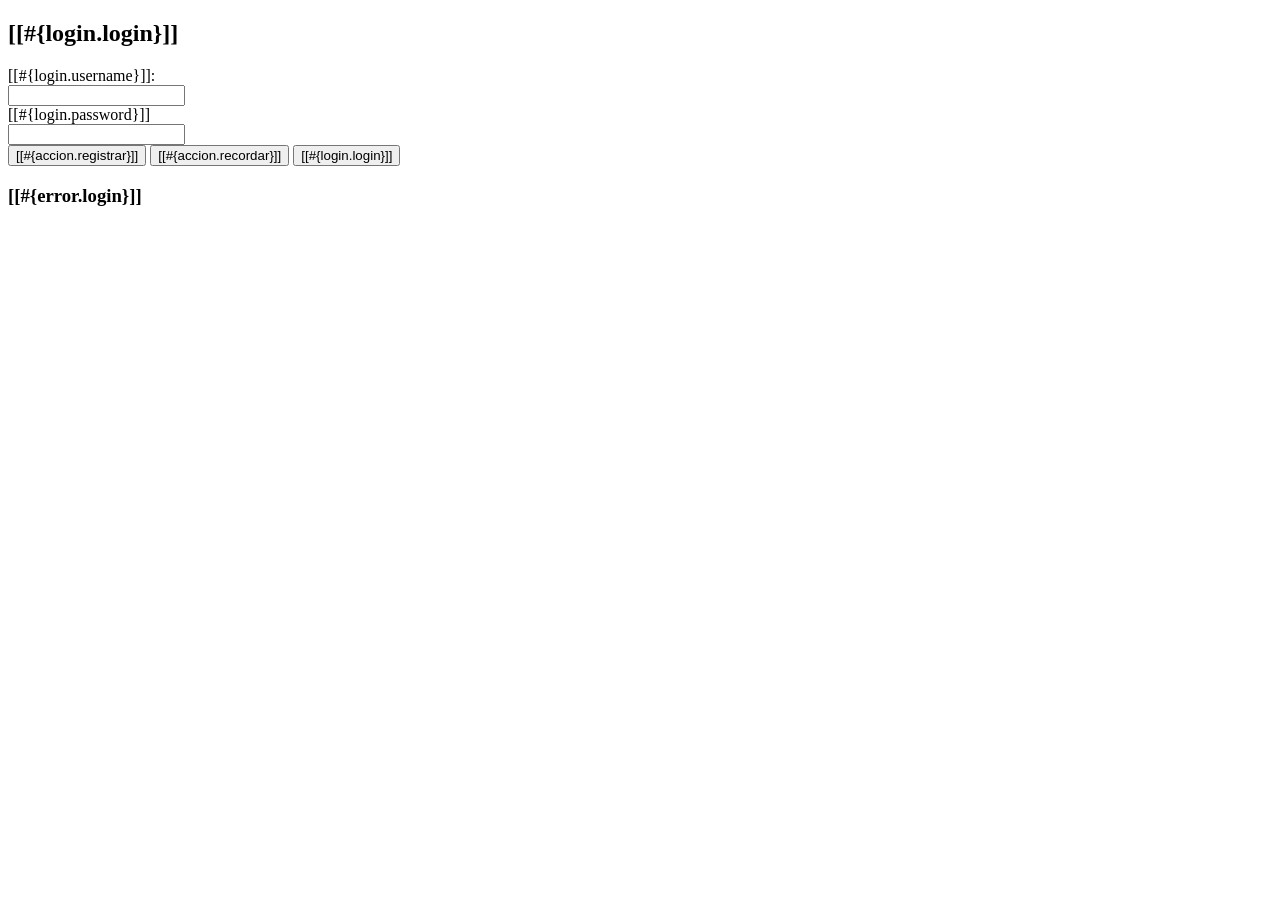
<file: src/main/resources/templates/login.html>
<!DOCTYPE html>
<html xmlns="http://www.w3.org/1999/xhtml"
      xmlns:th="http://wwww.thymeleaf.org">
    <head th:replace="~{layout/plantilla :: head}">
        <title>TechShop</title>
        <meta charset="UTF-8"/>
    </head>
    <body>
        <header th:replace="~{layout/plantilla :: header}"/>
        <div class="container my-5">
            <div class="row align-items-center"> 
                <div class="col-md-3"></div>
                <div class="col-md-6">
                    <div class="card">
                        <div class="card-header bg-success"><h2>[[#{login.login}]]</h2></div>
                        <div class="card-body">
                            <form method="POST" th:action="@{/login}">
                                <div class="form-group row my-3">
                                    <label class="col-md-5 my-auto" for="username"><i class="fas fa-user-lock"></i>[[#{login.username}]]:</label>
                                    <div class="col-md-7 my-auto">
                                        <input class="form-control" type="text" name="username" id="username"/></div></div>
                                <div class="form-group row my-3">
                                    <label class="col-md-5 my-auto" for="password"><i class="fas fa-key"></i>[[#{login.password}]]</label>
                                    <div class="col-md-7 my-auto"><input class="form-control" type="password" name="password" id="password"/></div></div>
                                <div class="card-footer col text-center">
                                    <button class="btn btn-primary" >
                                        <a th:href="@{/registro/nuevo}" class="btn"><i class="fas fa-user-plus"></i> [[#{accion.registrar}]]</a></button>
                                    <button class="btn btn-info" >                                        
                                        <a th:href="@{/registro/recordar}" class="btn"><i class="fas fa-envelope"></i> [[#{accion.recordar}]]</a></button>
                                    <button class="btn btn-success" type="submit">
                                        <span class="btn"><i class="fas fa-sign-in-alt"></i>
                                            [[#{login.login}]]</span></button>
                                </div>
                            </form>                            
                        </div>
                    </div>
                    <div th:if="${param.error != null}">
                        <h3>[[#{error.login}]]</h3>
                    </div>
                </div>
            </div>           
        </div>
        <footer th:replace="~{layout/plantilla :: footer}"/>
    </body>
</html>
</file>
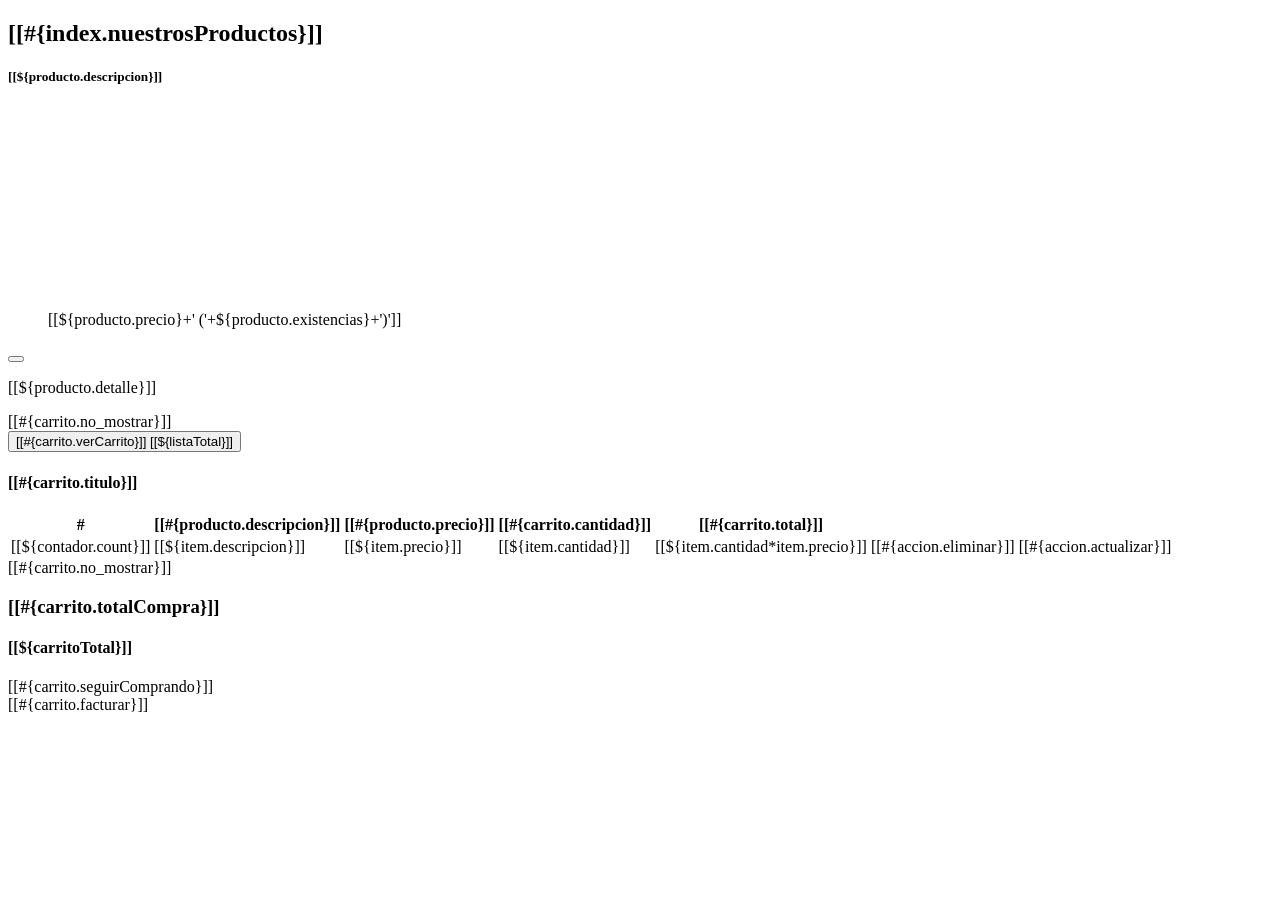
<file: src/main/resources/templates/carrito/fragmentos.html>
<!DOCTYPE html>
<html xmlns:th="http://www.thymeleaf.org"
      xmlns="http://www.w3.org/1999/xhtml"
      xmlns:sec="http://thymeleaf.org/extras/spring-security">
    <head th:replace="~{layout/plantilla :: head}">
        <title>TechShop</title>
    </head>
    <body>
        <section th:fragment="listadoProductos" id="productos">
            <div class="container">
                <div class="row row-cols-2" >
                    <h2 class="inline">[[#{index.nuestrosProductos}]]</h2>
                    <div id="resultsBlock"></div></div>
                <div class="row row-cols-3" 
                     th:if="${productos != null and !productos.empty}">
                    <div class="card" th:each="producto : ${productos}">
                        <div class="card-body">
                            <h5 class="card-title">[[${producto.descripcion}]]</h5>
                            <figure>
                                <img th:src="@{${producto.rutaImagen}}" height="200"/>
                                <figcaption>[[${producto.precio}+' ('+${producto.existencias}+')']]
                                </figcaption>
                            </figure>
                            <form>
                                <input type="hidden" name="texto" th:value="${producto.idProducto}"/>
                                <input type="hidden" name="texto" th:value="${producto.existencias}"/>
                                <button class="btn btn-ligth" id="addCar" 
                                        name="addCar" onclick="addCard(this.form)" 
                                        type="button"><i class="fas fa-cart-plus"></i></button>
                            </form>
                            <p class="card-text">[[${producto.detalle}]]</p>                            
                        </div>
                    </div>
                </div>
                <div th:if="${productos == null or productos.empty}">
                    [[#{carrito.no_mostrar}]]</div>
            </div>
        </section>

        <div th:fragment="verCarrito" th:unless="${#lists.isEmpty(listaItems)}">            
            <form action="/carrito/listado">
                <button
                    type="submit"
                    class="btn btn-primary">
                    <i class="fas fa-cart-plus"></i>
                    [[#{carrito.verCarrito}]] [[${listaTotal}]]
                </button>
            </form>
        </div>     

        <section th:fragment="listadoCarrito" id="items">
            <div class="container">
                <div class="row">
                    <div class="col-md-9">
                        <div class="card">
                            <div class="card-header">
                                <h4>[[#{carrito.titulo}]]</h4>
                            </div>
                            <div th:if="${items != null and !items.empty}">
                                <table class="table table-stryped">
                                    <thead class="thead-dark">
                                        <tr>
                                            <th>#</th>
                                            <th>[[#{producto.descripcion}]]</th>
                                            <th>[[#{producto.precio}]]</th>
                                            <th>[[#{carrito.cantidad}]]</th>
                                            <th>[[#{carrito.total}]]</th>
                                            <th></th>
                                            <th></th>
                                        </tr>
                                    </thead>
                                    <tbody>
                                        <tr th:each="item, contador : ${items}">
                                            <td>[[${contador.count}]]</td>
                                            <td>[[${item.descripcion}]]</td>
                                            <td class="text-end">[[${item.precio}]]</td>
                                            <td class="text-center">[[${item.cantidad}]]</td>
                                            <td class="text-center">[[${item.cantidad*item.precio}]]</td>
                                            <td>
                                                <a th:href="@{/carrito/eliminar/}+${item.idProducto}"
                                                   class="btn btn-danger">
                                                    <i class='fas fa-trash'></i> [[#{accion.eliminar}]]
                                                </a>
                                            </td>
                                            <td>
                                                <a th:href="@{/carrito/modificar/}+${item.idProducto}"
                                                   class="btn btn-success">
                                                    <i class='fas fa-pencil'></i> [[#{accion.actualizar}]]
                                                </a>
                                            </td>
                                        </tr>
                                    </tbody>
                                </table>
                            </div>
                            <div class="text-center p-2" th:if="${items== null or items.empty}">
                                [[#{carrito.no_mostrar}]]
                            </div>
                        </div>
                    </div>
                    <div class="col-md-3">
                        <div class="card text-center bg-primary text-white mb-3">
                            <div class="card-body">
                                <h3>[[#{carrito.totalCompra}]]</h3>
                                <h4 class="fs-4">
                                    [[${carritoTotal}]]
                                </h4>
                            </div>
                        </div>
                        <div class="card text-center bg-success text-white mb-3">
                            <div class="card-body">
                                <a th:href="@{/}"
                                   class="btn btn-success">
                                    <i class='fas fa-reply'></i> [[#{carrito.seguirComprando}]]
                                </a>
                            </div>
                        </div>
                        <div class="card text-center bg-info text-white mb-3">
                            <div class="card-body">
                                <a th:href="@{/facturar/carrito}"
                                   class="btn btn-info">
                                    <i class='fas fa-fordward'></i> [[#{carrito.facturar}]]
                                </a>
                            </div>
                        </div> 
                    </div>
                </div>
            </div>
        </section>
    </body>
</html>
</file>
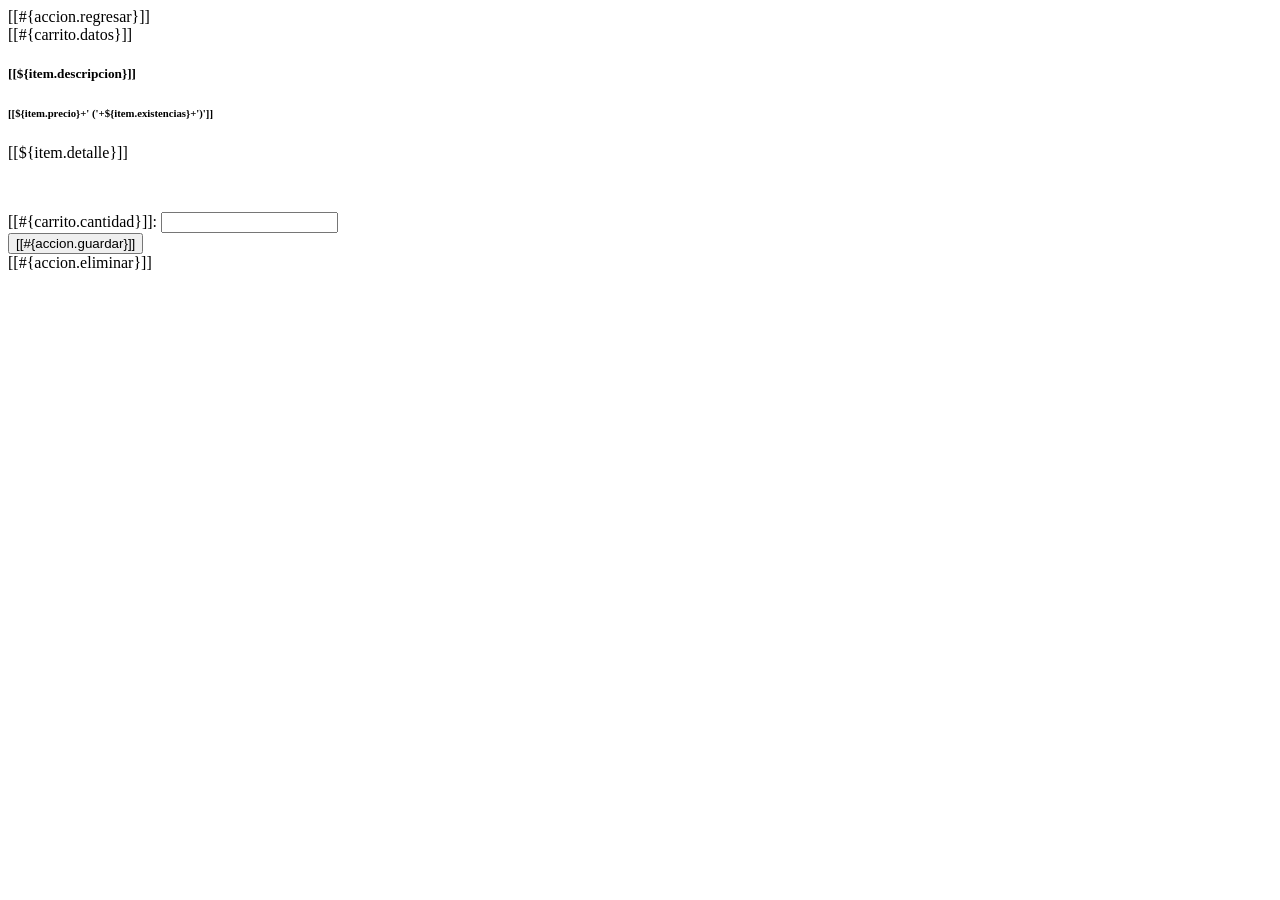
<file: src/main/resources/templates/carrito/modificar.html>
<!DOCTYPE html>
<html xmlns:th="http://www.thymeleaf.org"
      xmlns="http://www.w3.org/1999/xhtml"
      xmlns:sec="http://thymeleaf.org/extras/spring-security">
    <head th:replace="~{layout/plantilla :: head}">
        <title>TechShop</title>
    </head>
    <body>
        <header th:replace="~{layout/plantilla :: header}"/>

        <div class="container">
            <div class="row row-cols-6" >
                <a th:href="@{/carrito/listado}" class="btn btn-primary">
                    <i class='fas fa-reply'></i> [[#{accion.regresar}]]</a>
            </div>
            <div class="row row-cols-2">
                <div class="card">
                    <div class="card-header">[[#{carrito.datos}]]</div>
                    <div class="card-body">
                        <h5 class="card-title">[[${item.descripcion}]]</h5>
                        <h6 class="card-subtitle mb-2 text-muted text-end">
                            [[${item.precio}+' ('+${item.existencias}+')']]</h6>
                        <p class="card-text">[[${item.detalle}]]</p>
                    </div>
                </div>
                <div class="card">                    
                    <div class="card-body">
                        <figure><img th:src="@{${item.rutaImagen}}" width="120"/></figure>
                        <form th:action="@{/carrito/guardar}"
                              method="post"
                              th:object="${item}">
                            <input type="hidden" name="idArticulo" th:field="*{idArticulo}"/>
                            <div class="form-group">
                                <label for="cantidad">[[#{carrito.cantidad}]]:</label>
                                <input type="number" name="cantidad" th:field="*{cantidad}" 
                                       min='1' th:max="${item.existencias}"/></div>                
                            <div class="form-group">                    
                                <button class="btn btn-success" type="submit" name="guardar">
                                    <i class='fas fa-save'></i> [[#{accion.guardar}]]</button>
                            </div>
                        </form>
                        <a th:href="@{/carrito/eliminar/}+${item.idArticulo}"
                           class="btn btn-danger">
                            <i class='fas fa-trash'></i> [[#{accion.eliminar}]]
                        </a>
                    </div>
                </div>
            </div>
        </div>

        <footer th:replace="~{layout/plantilla :: footer}"/>

    </body>
</html>
</file>
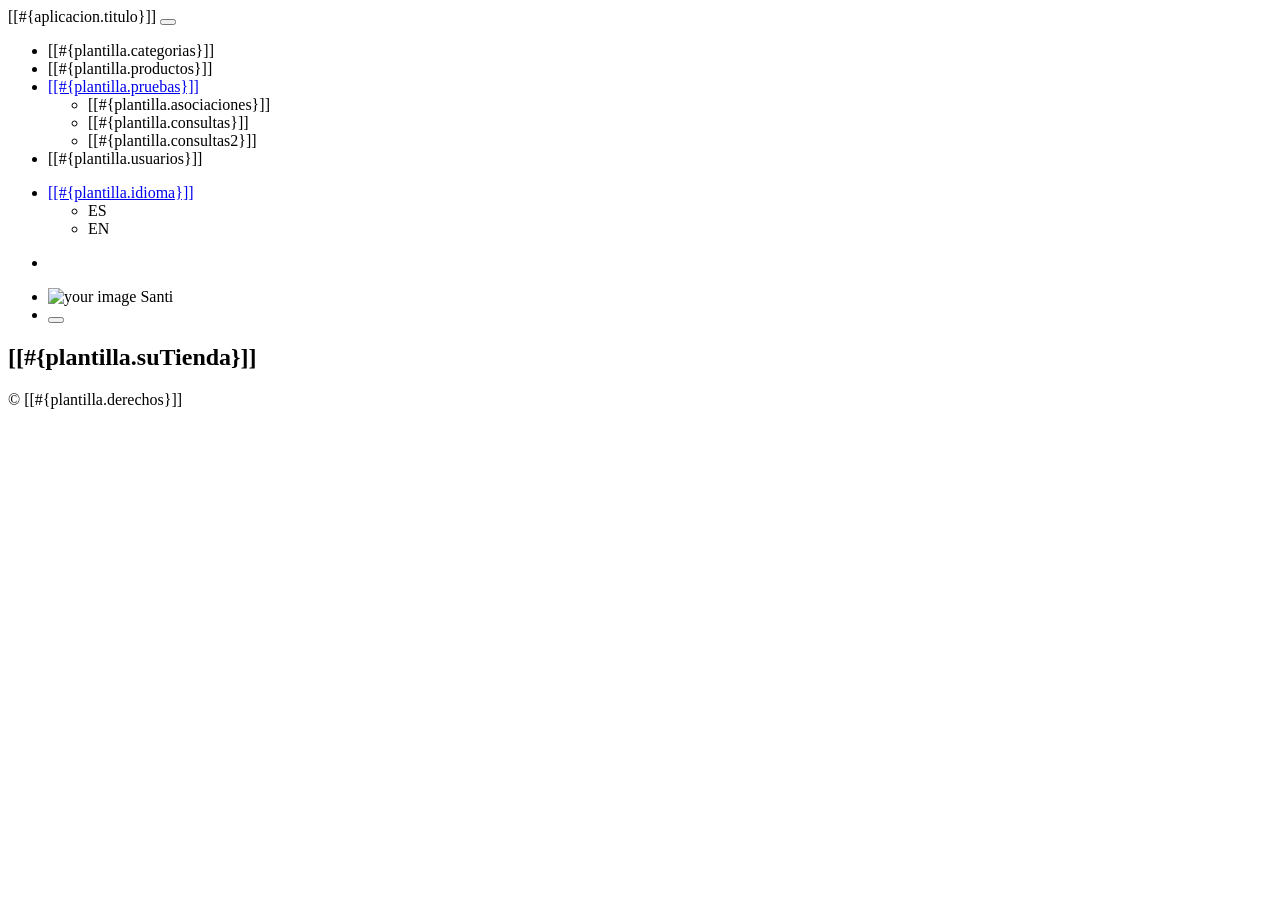
<file: src/main/resources/templates/layout/plantilla.html>
<!DOCTYPE html>
<html xmlns="http://www.w3.org/1999/xhtml"
      xmlns:th="http://www.thymeleaf.org">
    <head th:fragment="head">
        <title>Techshop</title>
        <meta charset="UTF-8"/>
        <link th:href="@{/webjars/bootstrap/css/bootstrap.min.css}" rel="stylesheet">
            <link th:href="@{/webjars/font-awesome/css/all.css}" rel="stylesheet"/>
            <script th:src="@{/webjars/jquery/jquery.min.js}"></script>
            <script th:src="@{/webjars/popper.js/umd/popper.min.js}"></script>
            <script th:src="@{/webjars/bootstrap/js/bootstrap.min.js}"></script>
            <script th:src="@{/js/rutinas.js}"></script>
    </head>
    <body>
        <header th:fragment="header" class="header">
            <nav class="navbar navbar-expand-sm navbar-dark bg-dark p-0">
                <div class="container">
                    <a th:href="@{/}" class="navbar-brand">[[#{aplicacion.titulo}]]</a>
                    <button class="navbar-toggler" data-bs-toggle="collapse" data-bs-target="#navbarCollapse">
                        <span class="navbar-toggler-icon"></span>
                    </button>
                    <div class="collapse navbar-collapse justify-content-between" id="navbarCollapse">
                        <ul class="navbar-nav" sec:authorize="hasRole('ROLE_ADMIN') or hasRole('ROLE_VENDEDOR')">
                            <li class="nav-item px-2"><a class="nav-link" th:href="@{/categoria/listado}">[[#{plantilla.categorias}]]</a></li>
                            <li class="nav-item px-2"><a class="nav-link" th:href="@{/producto/listado}">[[#{plantilla.productos}]]</a></li>                           
                            <li class="nav-item dropdown">
                                <a class="nav-link dropdown-toggle" 
                                   data-bs-toggle="dropdown" 
                                   href="#" 
                                   role="button" 
                                   aria-expanded="false">[[#{plantilla.pruebas}]]</a>
                                <ul class="dropdown-menu dropdown-menu-dark">
                                    <li><a class="dropdown-item"  th:href="@{/pruebas/listado}">[[#{plantilla.asociaciones}]]</a></li>
                                    <li><a class="dropdown-item"  th:href="@{/pruebas/listado2}">[[#{plantilla.consultas}]]</a></li>
                                    <li><a class="dropdown-item" th:href="@{/pruebas/listado3}">[[#{plantilla.consultas2}]]</a></li>


                                </ul>
                            </li>
                            <li class="nav-item px-2"><a class="nav-link" th:href="@{/usuario/listado}">[[#{plantilla.usuarios}]]</a></li>
                        </ul>
                        <ul class="navbar-nav">
                            <li class="nav-item dropdown">
                                <a class="nav-link dropdown-toggle" data-bs-toggle="dropdown" href="#" role="button" aria-expanded="false">[[#{plantilla.idioma}]]</a>
                                <ul class="dropdown-menu dropdown-menu-dark">
                                    <li><a class="dropdown-item"  th:href="@{/(lang=es)}">ES</a></li>
                                    <li><a class="dropdown-item" th:href="@{/(lang=en)}">EN</a></li>
                                </ul>
                            </li>
                        </ul>

                        <div>
                            <ul class="navbar-nav" sec:authorize="!isAuthenticated()">
                                <li class="nav-item px-2">
                                    <a class="nav-menu-link nav-link" th:href="@{/login}">
                                        <i class='fas fa-sign-in-alt'></i>
                                    </a>
                                </li>                            
                            </ul>
                            <ul class="navbar-nav" sec:authorize="isAuthenticated()">
                                <li class="nav-item text-white my-auto">
                                    <img th:src="@{${session.usuarioImagen}}" alt="your image" height="40" class="rounded-circle"/>
                                    <span sec:authentication='name'>Santi</span>
                                </li>
                                <li class="nav-item my-auto">
                                    <form method="post" th:action="@{/logout}">
                                        <button class="btn btn-dark">
                                            <i class="fas fa-sign-out-alt"></i>
                                        </button>
                                    </form>
                                </li>                            
                            </ul>
                        </div>
                    </div>
                </div>
            </nav>
            <section id="main-header" class="py-2 bg-success text-white">
                <div class="container">
                    <div class="row">
                        <div class="col-md-6">
                            <h1><i class="fas fa-cog"></i> [[#{plantilla.suTienda}]]</h1>
                        </div>
                    </div>
                </div>
            </section>
        </header>
        <footer th:fragment="footer" class="bg-info text-white mt-5 p-2">
            <div class="container">
                <div class="col">
                    <p class="lead text-center">&COPY; [[#{plantilla.derechos}]]</p>
                </div>
            </div>
        </footer>
        </footer>

    </body>
</html>
</file>
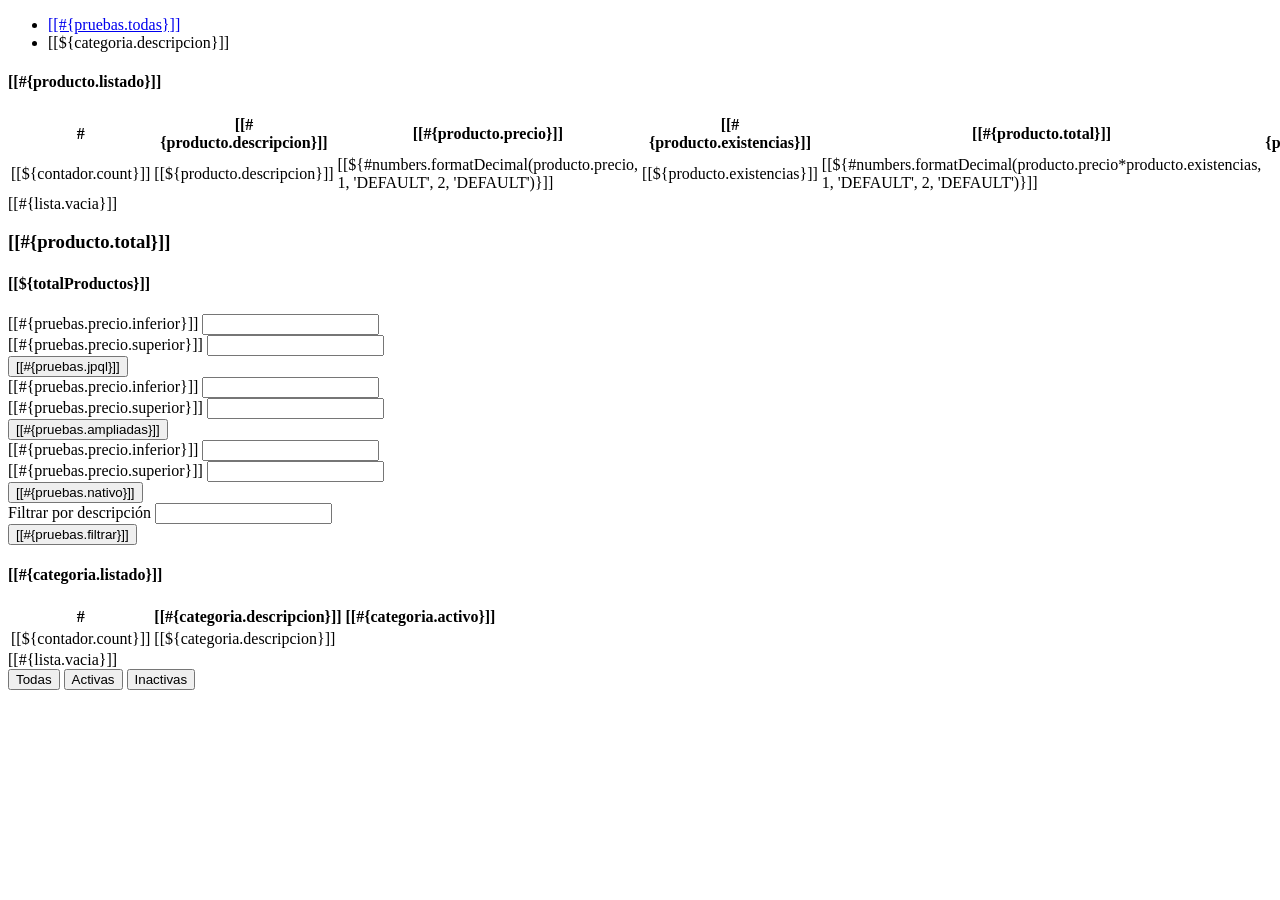
<file: src/main/resources/templates/pruebas/fragmentos.html>
<!DOCTYPE html>
<html xmlns="http://www.w3.org/1999/xhtml"
      xmlns:th="http://www.thymeleaf.org">
    <head th:replace="~{layout/plantilla :: head}">
        <title>TechShop</title>
    </head>
    <body>
        <!-- 1 Sección principal para mostrar la informaccion de las categorias -->
        <section th:fragment="categoriasTabs" id="categorias">
            <div class="row py-4">
                <ul class="nav nav-tabs">
                    <li class="nav-item">
                        <a class="nav-link" 
                           aria-current="page" n
                           href="/pruebas/listado"
                           >[[#{pruebas.todas}]]</a>
                    </li>
                    <li th:each="categoria : ${categorias}" class="nav-item">
                        <a class="nav-link" 
                           th:href="@{/pruebas/listado/}+${categoria.idCategoria}"
                           >[[${categoria.descripcion}]]</a>
                    </li>                    
                </ul>
            </div>
        </section>

        <!-- 2 Sección principal para mostrar la informaccion de las productos -->
        <section th:fragment="listadoProductos" id="productos">
            <div class="container">
                <div class="row">
                    <div class="col-md-9">
                        <div class="card">
                            <div class="card-header">
                                <h4>[[#{producto.listado}]]</h4></div>
                            <div th:if="${productos != null and !productos.empty}">
                                <table class="table table-striped table-hover">
                                    <thead class="table-dark">
                                        <tr><th class="text-center">#</th>
                                            <th class="text-center">[[#{producto.descripcion}]]</th>
                                            <th class="text-center">[[#{producto.precio}]]</th>
                                            <th class="text-center">[[#{producto.existencias}]]</th>
                                            <th class="text-center">[[#{producto.total}]]</th>
                                            <th class="text-center">[[#{producto.activo}]]</th>
                                        </tr>
                                    </thead>
                                    <tbody>
                                        <tr th:each="producto, contador : ${productos}">
                                            <td class="text-center">[[${contador.count}]]</td>
                                            <td>[[${producto.descripcion}]]</td>
                                            <td class="text-end">[[${#numbers.formatDecimal(producto.precio, 1, 'DEFAULT', 2, 'DEFAULT')}]]</td>
                                            <td class="text-center">[[${producto.existencias}]]</td>
                                            <td class="text-end">[[${#numbers.formatDecimal(producto.precio*producto.existencias, 1, 'DEFAULT', 2, 'DEFAULT')}]]</td>
                                            <td th:text="${producto.activo} ? 'Activa' : 'Inactiva'" />
                                        </tr>
                                    </tbody>
                                </table>
                            </div>
                            <div class="text-center p-2" th:if="${productos == null or productos.empty}">
                                <span>[[#{lista.vacia}]]</span>
                            </div>
                        </div>
                    </div>
                    <div class="col-md-3">
                        <div class="card text-center bg-success text-white mb-3">
                            <div class="card-body">
                                <h3>[[#{producto.total}]]</h3>
                                <h4 class="fs-2"><i class="fas fa-users"></i> [[${totalProductos}]]</h4>
                            </div>
                        </div>
                    </div>
                </div>
            </div>
        </section>
        <!-- 3 Sección para crear los filtros -->
        <section th:fragment="filtros" class="bg-light">
            <div class="row py-2">
                <div class="col-md-1"></div>
                <div class="col-md-3">
                    <form method="POST" th:action="@{/pruebas/query2}" 
                          class="was-validated">
                        <div class="card">                            
                            <div class="card-body">
                                <div class="mb-3">
                                    <label for="precioInf">[[#{pruebas.precio.inferior}]]</label>
                                    <input type="number" class="form-control" 
                                           th:value="${precioInf}"
                                           th:name="precioInf" required="true"/>
                                </div>
                                <div class="mb-3">
                                    <label for="precioSup">[[#{pruebas.precio.superior}]]</label>
                                    <input type="number" class="form-control" 
                                           th:value="${precioSup}"
                                           th:name="precioSup" required="true"/>
                                </div>
                            </div>
                            <div class="card-footer text-center">
                                <button type="submit" class="btn btn-info">
                                    <i class="fas fa-check"></i> [[#{pruebas.jpql}]]
                                </button>
                            </div>
                        </div>
                    </form>
                </div>
                <div class="col-md-3">
                    <form method="POST" th:action="@{/pruebas/query1}" 
                          class="was-validated">
                        <div class="card">                            
                            <div class="card-body">
                                <div class="mb-3">
                                    <label for="precioInf">[[#{pruebas.precio.inferior}]]</label>
                                    <input type="number" class="form-control" 
                                           th:value="${precioInf}"
                                           th:name="precioInf" required="true"/>
                                </div>
                                <div class="mb-3">
                                    <label for="precioSup">[[#{pruebas.precio.superior}]]</label>
                                    <input type="number" class="form-control" 
                                           th:value="${precioSup}"
                                           th:name="precioSup" required="true"/>
                                </div>
                            </div>
                            <div class="card-footer text-center">
                                <button type="submit" class="btn btn-primary">
                                    <i class="fas fa-check"></i> [[#{pruebas.ampliadas}]]
                                </button>
                            </div>
                        </div>
                    </form>
                </div> 
                <div class="col-md-3">
                    <form method="POST" th:action="@{/pruebas/query3}" 
                          class="was-validated">
                        <div class="card success">
                            <div class="card-body">
                                <div class="mb-3">
                                    <label for="precioInf">[[#{pruebas.precio.inferior}]]</label>
                                    <input type="number" class="form-control" 
                                           th:value="${precioInf}"
                                           th:name="precioInf" required="true"/>
                                </div>
                                <div class="mb-3">
                                    <label for="precioSup">[[#{pruebas.precio.superior}]]</label>
                                    <input type="number" class="form-control" 
                                           th:value="${precioSup}"
                                           th:name="precioSup" required="true"/>
                                </div>
                            </div>
                            <div class="card-footer text-center">
                                <button type="submit" class="btn btn-warning">
                                    <i class="fas fa-check"></i> [[#{pruebas.nativo}]]
                                </button>
                            </div>
                        </div>
                    </form>
                </div>
            </div>
        </section> 
        <!-- 4 Sección para crear el filtro de categorías -->
        <section th:fragment="filtroCategoria" class="bg-light">
            <div class="row py-2">
                <div class="col-md-1"></div>
                <div class="col-md-3">
                    <form method="POST" th:action="@{/pruebas/queryCategoria}" class="was-validated">
                        <div class="card">
                            <div class="card-body">
                                <div class="mb-3">
                                    <label for="descripcion">Filtrar por descripción</label>
                                    <input type="text" class="form-control"
                                           th:name="descripcion"
                                           th:value="${descripcion}"/>
                                </div>
                            </div>
                            <div class="card-footer text-center">
                                <button type="submit" class="btn btn-primary">
                                    <i class="fas fa-check"></i> [[#{pruebas.filtrar}]]
                                </button>
                            </div>
                        </div>
                    </form>
                </div>   
            </div>
        </section>
        <!-- 5 Sección para mostrar resultados de categorías -->
        <section th:fragment="listadoCategorias" id="categorias">
            <div class="container">
                <div class="row">
                    <div class="col-md-12">
                        <div class="card">
                            <div class="card-header">
                                <h4>[[#{categoria.listado}]]</h4></div>
                            <div th:if="${categorias != null and !categorias.empty}">
                                <table class="table table-striped table-hover">
                                    <thead class="table-dark">
                                        <tr>
                                            <th class="text-center">#</th>
                                            <th class="text-center">[[#{categoria.descripcion}]]</th>
                                            <th class="text-center">[[#{categoria.activo}]]</th>
                                        </tr>
                                    </thead>
                                    <tbody>
                                        <tr th:each="categoria, contador : ${categorias}">
                                            <td class="text-center">[[${contador.count}]]</td>
                                            <td class="text-center">[[${categoria.descripcion}]]</td>
                                            <td class="text-center" th:text="${categoria.activo} ? 'Activa' : 'Inactiva'" />
                                        </tr>
                                    </tbody>
                                </table>
                            </div>
                            <div class="text-center p-2" th:if="${categorias == null or categorias.empty}">
                                <span>[[#{lista.vacia}]]</span>
                            </div>
                        </div>
                    </div>
                </div>
            </div>
        </section>
        <!-- 5 Sección para filtrar por estado de la categoría -->
        <section th:fragment="filtroEstadoCategoria" class="bg-light">
            <div class="row py-3 justify-content-center">
                <div class="col-md-6">
                    <form method="POST" th:action="@{/pruebas/filtrarEstado}" class="d-flex justify-content-around">
                        <input type="hidden" name="estado" id="estadoInput" value="todos"/>

                        <button type="submit" class="btn btn-outline-secondary" onclick="document.getElementById('estadoInput').value='todos'">
                            <i class="fas fa-list"></i> Todas
                        </button>
                        <button type="submit" class="btn btn-outline-success" onclick="document.getElementById('estadoInput').value='activas'">
                            <i class="fas fa-check-circle"></i> Activas
                        </button>
                        <button type="submit" class="btn btn-outline-danger" onclick="document.getElementById('estadoInput').value='inactivas'">
                            <i class="fas fa-times-circle"></i> Inactivas
                        </button>
                    </form>
                </div>
            </div>
        </section>


    </body>
</html>
</file>
